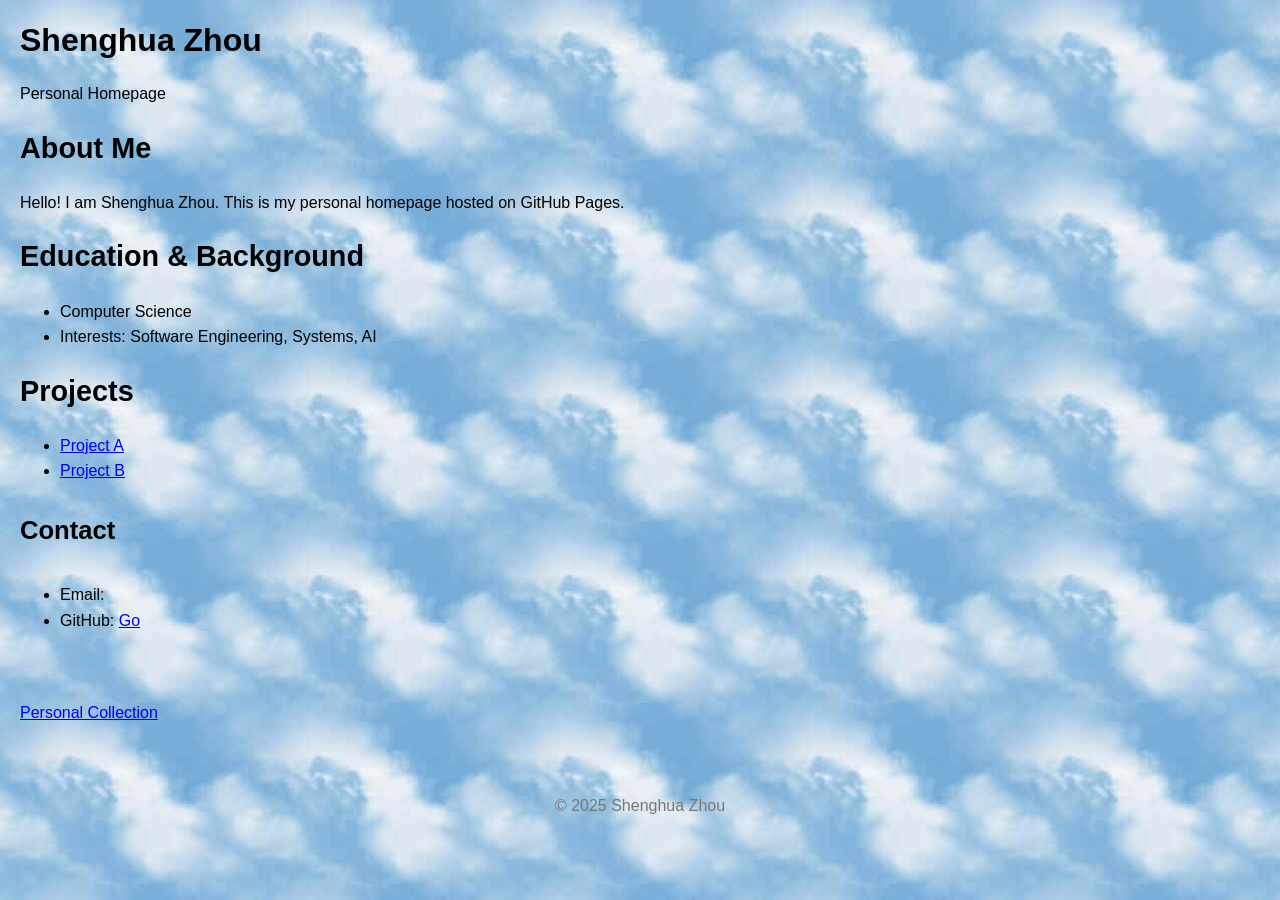
<file: index.html>
<!DOCTYPE html>
<html lang="zh-CN">

<head>
  <meta charset="UTF-8">
  <title>Personal Homepage</title>
  <meta name="viewport" content="width=device-width, initial-scale=1.0">
  <link rel="stylesheet" href="css/style.css">
</head>

<body>

<header>
  <h1>Shenghua Zhou</h1>
  <p>Personal Homepage</p>
</header>

<main>
  <section>
    <h2>About Me</h2>
    <p>
      Hello! I am Shenghua Zhou. This is my personal homepage hosted on GitHub Pages.
    </p>
  </section>

  <section>
    <h2>Education & Background</h2>
    <ul>
      <li>Computer Science</li>
      <li>Interests: Software Engineering, Systems, AI</li>
    </ul>
  </section>

  <section>
    <h2>Projects</h2>
    <ul>
      <li><a href="#">Project A</a></li>
      <li><a href="#">Project B</a></li>
    </ul>
  </section>

  <section>
    <h3>Contact</h2>
    <ul>
      <li>Email: <a href="mailto:shenghua.zhou@qq.com" target="_blank"></a></li>
      <li>GitHub: <a href="https://github.com/jszsh1231" target="_blank">Go</a></li>
    </ul>
  </section>
  <br>
  <br>
  <section>
    <a href="files/HenryCollection.html">Personal Collection</a>
  </section>

</main>

<br>
<br>
<footer>
  <p>© 2025 Shenghua Zhou</p>
</footer>

<!-- Open external (http/https) links in a new tab -->
<script>
  document.querySelectorAll('a[href^="http"]').forEach(link => {
    if (!link.href.startsWith(location.origin)) {
      link.target = "_blank";
      link.rel = "noopener noreferrer";
    }
  });
</script>

</body>
</html>
</file>
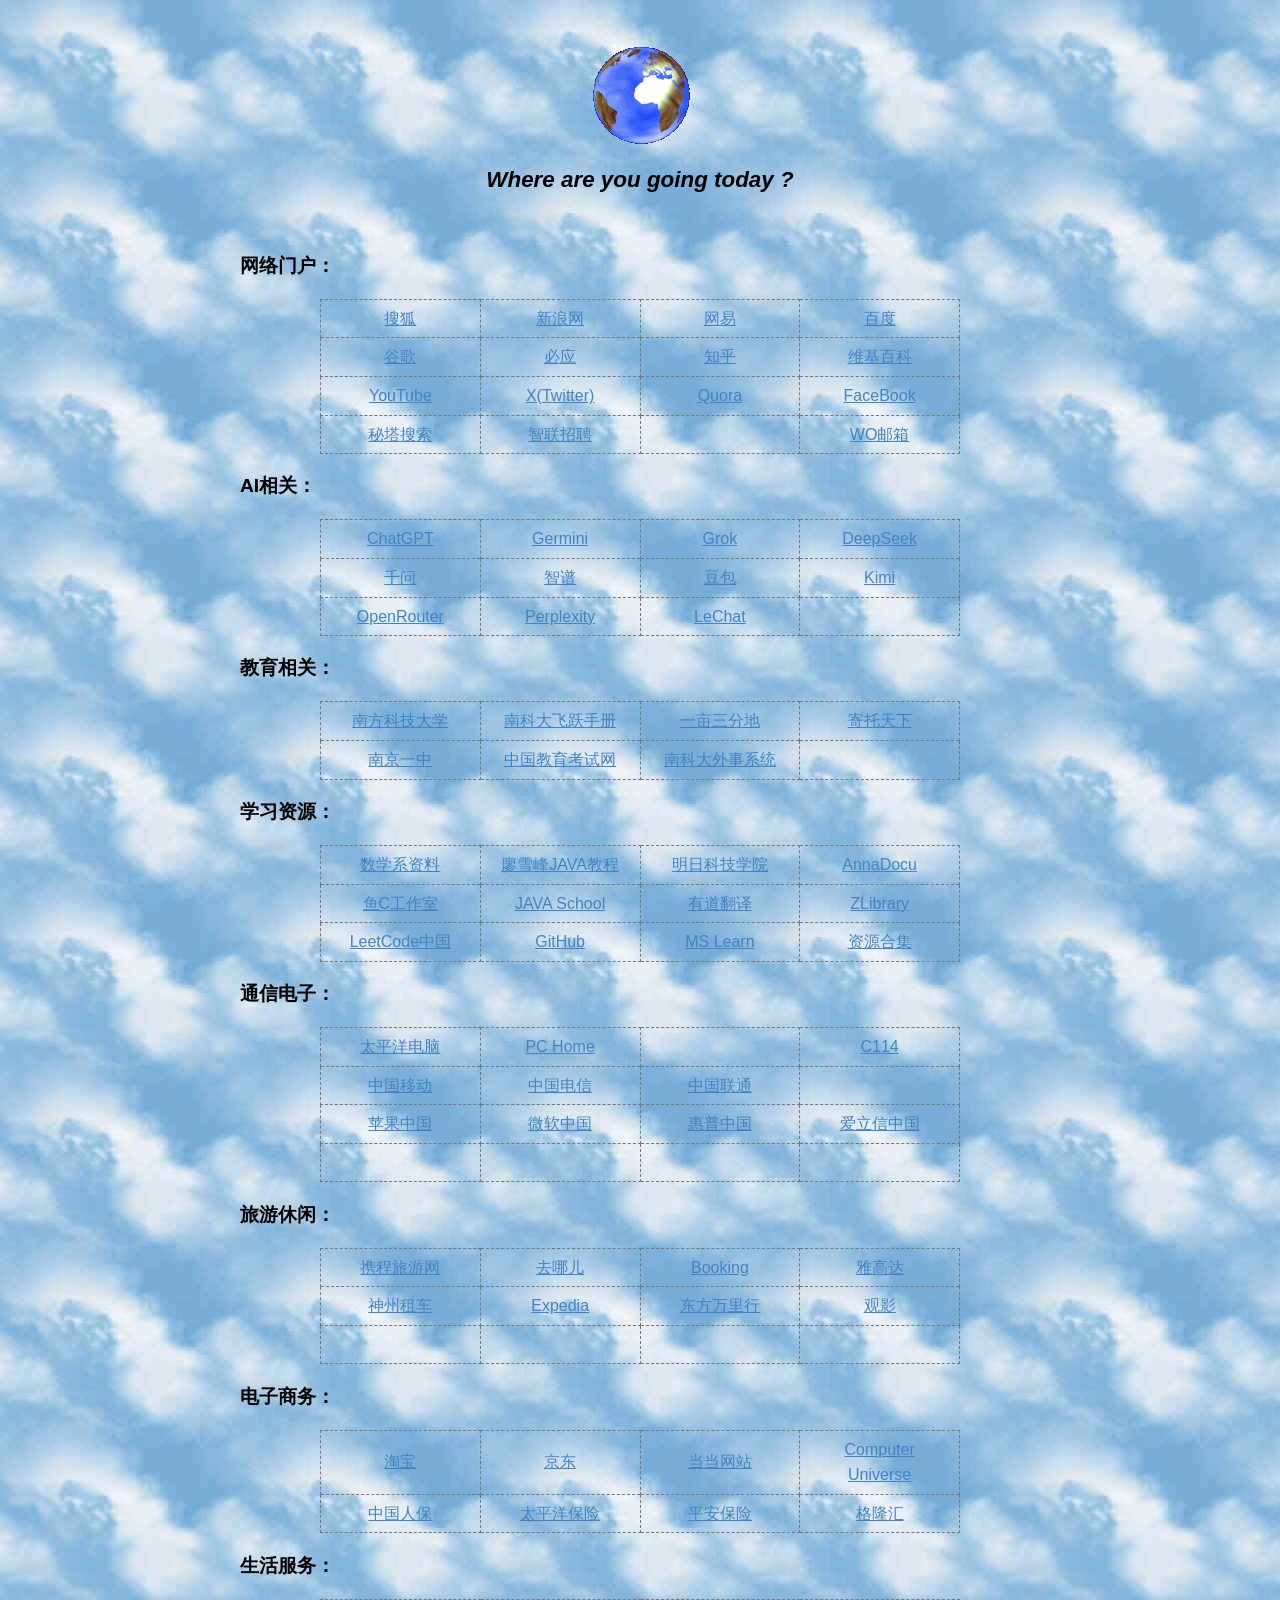
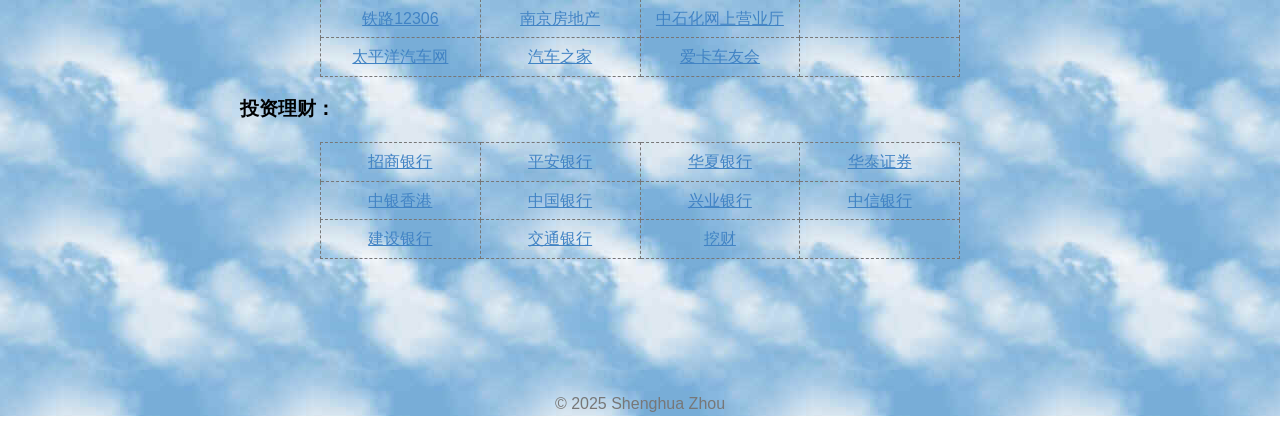
<file: files/HenryCollection.html>
<!doctype html>
<html>
<head>
<meta charset='UTF-8'><meta name='viewport' content='width=device-width initial-scale=1'>

<link href='https://fonts.googleapis.com/css?family=Open+Sans:400italic,700italic,700,400&subset=latin,latin-ext' rel='stylesheet' type='text/css' />

<style type='text/css'>html {overflow-x: initial !important;}:root { --bg-color: #ffffff; --text-color: #333333; --select-text-bg-color: #B5D6FC; --select-text-font-color: auto; --monospace: "Lucida Console",Consolas,"Courier",monospace; --title-bar-height: 20px; }
.mac-os-11 { --title-bar-height: 28px; }
html { font-size: 14px; background-color: var(--bg-color); color: var(--text-color); font-family: "Helvetica Neue", Helvetica, Arial, sans-serif; -webkit-font-smoothing: antialiased; }
h1, h2, h3, h4, h5 { white-space: pre-wrap; }
body { margin: 0px; padding: 0px; height: auto; inset: 0px; font-size: 1rem; line-height: 1.42857; overflow-x: hidden; background: inherit; }
iframe { margin: auto; }
a.url { word-break: break-all; }
a:active, a:hover { outline: 0px; }
.in-text-selection, ::selection { text-shadow: none; background: var(--select-text-bg-color); color: var(--select-text-font-color); }
#write { margin: 0px auto; height: auto; width: inherit; word-break: normal; overflow-wrap: break-word; position: relative; white-space: normal; overflow-x: visible; padding-top: 36px; }
#write.first-line-indent p { text-indent: 2em; }
#write.first-line-indent li p, #write.first-line-indent p * { text-indent: 0px; }
#write.first-line-indent li { margin-left: 2em; }
.for-image #write { padding-left: 8px; padding-right: 8px; }
body.typora-export { padding-left: 30px; padding-right: 30px; }
.typora-export .footnote-line, .typora-export li, .typora-export p { white-space: pre-wrap; }
.typora-export .task-list-item input { pointer-events: none; }
@media screen and (max-width: 500px) {
  body.typora-export { padding-left: 0px; padding-right: 0px; }
  #write { padding-left: 20px; padding-right: 20px; }
}
#write li > figure:last-child { margin-bottom: 0.5rem; }
#write ol, #write ul { position: relative; }
img { max-width: 100%; vertical-align: middle; image-orientation: from-image; }
button, input, select, textarea { color: inherit; font: inherit; }
input[type="checkbox"], input[type="radio"] { line-height: normal; padding: 0px; }
*, ::after, ::before { box-sizing: border-box; }
#write h1, #write h2, #write h3, #write h4, #write h5, #write h6, #write p, #write pre { width: inherit; }
#write h1, #write h2, #write h3, #write h4, #write h5, #write h6, #write p { position: relative; }
p { line-height: inherit; }
h1, h2, h3, h4, h5, h6 { break-after: avoid-page; break-inside: avoid; orphans: 4; }
p { orphans: 4; }
h1 { font-size: 2rem; }
h2 { font-size: 1.8rem; }
h3 { font-size: 1.6rem; }
h4 { font-size: 1.4rem; }
h5 { font-size: 1.2rem; }
h6 { font-size: 1rem; }
.md-math-block, .md-rawblock, h1, h2, h3, h4, h5, h6, p { margin-top: 1rem; margin-bottom: 1rem; }
.hidden { display: none; }
.md-blockmeta { color: rgb(204, 204, 204); font-weight: 700; font-style: italic; }
a { cursor: pointer; }
sup.md-footnote { padding: 2px 4px; background-color: rgba(238, 238, 238, 0.7); color: rgb(85, 85, 85); border-radius: 4px; cursor: pointer; }
sup.md-footnote a, sup.md-footnote a:hover { color: inherit; text-transform: inherit; text-decoration: inherit; }
#write input[type="checkbox"] { cursor: pointer; width: inherit; height: inherit; }
figure { overflow-x: auto; margin: 1.2em 0px; max-width: calc(100% + 16px); padding: 0px; }
figure > table { margin: 0px; }
thead, tr { break-inside: avoid; break-after: auto; }
thead { display: table-header-group; }
table { border-collapse: collapse; border-spacing: 0px; width: 100%; overflow: auto; break-inside: auto; text-align: left; }
table.md-table td { min-width: 32px; }
.CodeMirror-gutters { border-right: 0px; background-color: inherit; }
.CodeMirror-linenumber { user-select: none; }
.CodeMirror { text-align: left; }
.CodeMirror-placeholder { opacity: 0.3; }
.CodeMirror pre { padding: 0px 4px; }
.CodeMirror-lines { padding: 0px; }
div.hr:focus { cursor: none; }
#write pre { white-space: pre-wrap; }
#write.fences-no-line-wrapping pre { white-space: pre; }
#write pre.ty-contain-cm { white-space: normal; }
.CodeMirror-gutters { margin-right: 4px; }
.md-fences { font-size: 0.9rem; display: block; break-inside: avoid; text-align: left; overflow: visible; white-space: pre; background: inherit; position: relative !important; }
.md-fences-adv-panel { width: 100%; margin-top: 10px; text-align: center; padding-top: 0px; padding-bottom: 8px; overflow-x: auto; }
#write .md-fences.mock-cm { white-space: pre-wrap; }
.md-fences.md-fences-with-lineno { padding-left: 0px; }
#write.fences-no-line-wrapping .md-fences.mock-cm { white-space: pre; overflow-x: auto; }
.md-fences.mock-cm.md-fences-with-lineno { padding-left: 8px; }
.CodeMirror-line, twitterwidget { break-inside: avoid; }
svg { break-inside: avoid; }
.footnotes { opacity: 0.8; font-size: 0.9rem; margin-top: 1em; margin-bottom: 1em; }
.footnotes + .footnotes { margin-top: 0px; }
.md-reset { margin: 0px; padding: 0px; border: 0px; outline: 0px; vertical-align: top; background: 0px 0px; text-decoration: none; text-shadow: none; float: none; position: static; width: auto; height: auto; white-space: nowrap; cursor: inherit; -webkit-tap-highlight-color: transparent; line-height: normal; font-weight: 400; text-align: left; box-sizing: content-box; direction: ltr; }
li div { padding-top: 0px; }
blockquote { margin: 1rem 0px; }
li .mathjax-block, li p { margin: 0.5rem 0px; }
li blockquote { margin: 1rem 0px; }
li { margin: 0px; position: relative; }
blockquote > :last-child { margin-bottom: 0px; }
blockquote > :first-child, li > :first-child { margin-top: 0px; }
.footnotes-area { color: rgb(136, 136, 136); margin-top: 0.714rem; padding-bottom: 0.143rem; white-space: normal; }
#write .footnote-line { white-space: pre-wrap; }
@media print {
  body, html { border: 1px solid transparent; height: 99%; break-after: avoid; break-before: avoid; font-variant-ligatures: no-common-ligatures; }
  #write { margin-top: 0px; border-color: transparent !important; padding-top: 0px !important; padding-bottom: 0px !important; }
  .typora-export * { -webkit-print-color-adjust: exact; }
  .typora-export #write { break-after: avoid; }
  .typora-export #write::after { height: 0px; }
  .is-mac table { break-inside: avoid; }
  #write > p:nth-child(1) { margin-top: 0px; }
  .typora-export-show-outline .typora-export-sidebar { display: none; }
  figure { overflow-x: visible; }
}
.footnote-line { margin-top: 0.714em; font-size: 0.7em; }
a img, img a { cursor: pointer; }
pre.md-meta-block { font-size: 0.8rem; min-height: 0.8rem; white-space: pre-wrap; background: rgb(204, 204, 204); display: block; overflow-x: hidden; }
p > .md-image:only-child:not(.md-img-error) img, p > img:only-child { display: block; margin: auto; }
#write.first-line-indent p > .md-image:only-child:not(.md-img-error) img { left: -2em; position: relative; }
p > .md-image:only-child { display: inline-block; width: 100%; }
#write .MathJax_Display { margin: 0.8em 0px 0px; }
.md-math-block { width: 100%; }
.md-math-block:not(:empty)::after { display: none; }
.MathJax_ref { fill: currentcolor; }
[contenteditable="true"]:active, [contenteditable="true"]:focus, [contenteditable="false"]:active, [contenteditable="false"]:focus { outline: 0px; box-shadow: none; }
.md-task-list-item { position: relative; list-style-type: none; }
.task-list-item.md-task-list-item { padding-left: 0px; }
.md-task-list-item > input { position: absolute; top: 0px; left: 0px; margin-left: -1.2em; margin-top: calc(1em - 10px); border: none; }
.math { font-size: 1rem; }
.md-toc { min-height: 3.58rem; position: relative; font-size: 0.9rem; border-radius: 10px; }
.md-toc-content { position: relative; margin-left: 0px; }
.md-toc-content::after, .md-toc::after { display: none; }
.md-toc-item { display: block; color: rgb(65, 131, 196); }
.md-toc-item a { text-decoration: none; }
.md-toc-inner:hover { text-decoration: underline; }
.md-toc-inner { display: inline-block; cursor: pointer; }
.md-toc-h1 .md-toc-inner { margin-left: 0px; font-weight: 700; }
.md-toc-h2 .md-toc-inner { margin-left: 2em; }
.md-toc-h3 .md-toc-inner { margin-left: 4em; }
.md-toc-h4 .md-toc-inner { margin-left: 6em; }
.md-toc-h5 .md-toc-inner { margin-left: 8em; }
.md-toc-h6 .md-toc-inner { margin-left: 10em; }
@media screen and (max-width: 48em) {
  .md-toc-h3 .md-toc-inner { margin-left: 3.5em; }
  .md-toc-h4 .md-toc-inner { margin-left: 5em; }
  .md-toc-h5 .md-toc-inner { margin-left: 6.5em; }
  .md-toc-h6 .md-toc-inner { margin-left: 8em; }
}
a.md-toc-inner { font-size: inherit; font-style: inherit; font-weight: inherit; line-height: inherit; }
.footnote-line a:not(.reversefootnote) { color: inherit; }
.reversefootnote { font-family: ui-monospace, sans-serif; }
.md-attr { display: none; }
.md-fn-count::after { content: "."; }
code, pre, samp, tt { font-family: var(--monospace); }
kbd { margin: 0px 0.1em; padding: 0.1em 0.6em; font-size: 0.8em; color: rgb(36, 39, 41); background: rgb(255, 255, 255); border: 1px solid rgb(173, 179, 185); border-radius: 3px; box-shadow: rgba(12, 13, 14, 0.2) 0px 1px 0px, rgb(255, 255, 255) 0px 0px 0px 2px inset; white-space: nowrap; vertical-align: middle; }
.md-comment { color: rgb(162, 127, 3); opacity: 0.6; font-family: var(--monospace); }
code { text-align: left; vertical-align: initial; }
a.md-print-anchor { white-space: pre !important; border-width: initial !important; border-style: none !important; border-color: initial !important; display: inline-block !important; position: absolute !important; width: 1px !important; right: 0px !important; outline: 0px !important; background: 0px 0px !important; text-decoration: initial !important; text-shadow: initial !important; }
.os-windows.monocolor-emoji .md-emoji { font-family: "Segoe UI Symbol", sans-serif; }
.md-diagram-panel > svg { max-width: 100%; }
[lang="flow"] svg, [lang="mermaid"] svg { max-width: 100%; height: auto; }
[lang="mermaid"] .node text { font-size: 1rem; }
table tr th { border-bottom: 0px; }
video { max-width: 100%; display: block; margin: 0px auto; }
iframe { max-width: 100%; width: 100%; border: none; }
.highlight td, .highlight tr { border: 0px; }
mark { background: rgb(255, 255, 0); color: rgb(0, 0, 0); }
.md-html-inline .md-plain, .md-html-inline strong, mark .md-inline-math, mark strong { color: inherit; }
.md-expand mark .md-meta { opacity: 0.3 !important; }
mark .md-meta { color: rgb(0, 0, 0); }
@media print {
  .typora-export h1, .typora-export h2, .typora-export h3, .typora-export h4, .typora-export h5, .typora-export h6 { break-inside: avoid; }
}
.md-diagram-panel .messageText { stroke: none !important; }
.md-diagram-panel .start-state { fill: var(--node-fill); }
.md-diagram-panel .edgeLabel rect { opacity: 1 !important; }
.md-fences.md-fences-math { font-size: 1em; }
.md-fences-advanced:not(.md-focus) { padding: 0px; white-space: nowrap; border: 0px; }
.md-fences-advanced:not(.md-focus) { background: inherit; }
.typora-export-show-outline .typora-export-content { max-width: 1440px; margin: auto; display: flex; flex-direction: row; }
.typora-export-sidebar { width: 300px; font-size: 0.8rem; margin-top: 80px; margin-right: 18px; }
.typora-export-show-outline #write { --webkit-flex: 2; flex: 2 1 0%; }
.typora-export-sidebar .outline-content { position: fixed; top: 0px; max-height: 100%; overflow: hidden auto; padding-bottom: 30px; padding-top: 60px; width: 300px; }
@media screen and (max-width: 1024px) {
  .typora-export-sidebar, .typora-export-sidebar .outline-content { width: 240px; }
}
@media screen and (max-width: 800px) {
  .typora-export-sidebar { display: none; }
}
.outline-content li, .outline-content ul { margin-left: 0px; margin-right: 0px; padding-left: 0px; padding-right: 0px; list-style: none; overflow-wrap: anywhere; }
.outline-content ul { margin-top: 0px; margin-bottom: 0px; }
.outline-content strong { font-weight: 400; }
.outline-expander { width: 1rem; height: 1.42857rem; position: relative; display: table-cell; vertical-align: middle; cursor: pointer; padding-left: 4px; }
.outline-expander::before { content: ""; position: relative; font-family: Ionicons; display: inline-block; font-size: 8px; vertical-align: middle; }
.outline-item { padding-top: 3px; padding-bottom: 3px; cursor: pointer; }
.outline-expander:hover::before { content: ""; }
.outline-h1 > .outline-item { padding-left: 0px; }
.outline-h2 > .outline-item { padding-left: 1em; }
.outline-h3 > .outline-item { padding-left: 2em; }
.outline-h4 > .outline-item { padding-left: 3em; }
.outline-h5 > .outline-item { padding-left: 4em; }
.outline-h6 > .outline-item { padding-left: 5em; }
.outline-label { cursor: pointer; display: table-cell; vertical-align: middle; text-decoration: none; color: inherit; }
.outline-label:hover { text-decoration: underline; }
.outline-item:hover { border-color: rgb(245, 245, 245); background-color: var(--item-hover-bg-color); }
.outline-item:hover { margin-left: -28px; margin-right: -28px; border-left: 28px solid transparent; border-right: 28px solid transparent; }
.outline-item-single .outline-expander::before, .outline-item-single .outline-expander:hover::before { display: none; }
.outline-item-open > .outline-item > .outline-expander::before { content: ""; }
.outline-children { display: none; }
.info-panel-tab-wrapper { display: none; }
.outline-item-open > .outline-children { display: block; }
.typora-export .outline-item { padding-top: 1px; padding-bottom: 1px; }
.typora-export .outline-item:hover { margin-right: -8px; border-right: 8px solid transparent; }
.typora-export .outline-expander::before { content: "+"; font-family: inherit; top: -1px; }
.typora-export .outline-expander:hover::before, .typora-export .outline-item-open > .outline-item > .outline-expander::before { content: "−"; }
.typora-export-collapse-outline .outline-children { display: none; }
.typora-export-collapse-outline .outline-item-open > .outline-children, .typora-export-no-collapse-outline .outline-children { display: block; }
.typora-export-no-collapse-outline .outline-expander::before { content: "" !important; }
.typora-export-show-outline .outline-item-active > .outline-item .outline-label { font-weight: 700; }
.md-inline-math-container mjx-container { zoom: 0.95; }
mjx-container { break-inside: avoid; }
.md-alert.md-alert-note { border-left-color: rgb(9, 105, 218); }
.md-alert.md-alert-important { border-left-color: rgb(130, 80, 223); }
.md-alert.md-alert-warning { border-left-color: rgb(154, 103, 0); }
.md-alert.md-alert-tip { border-left-color: rgb(31, 136, 61); }
.md-alert.md-alert-caution { border-left-color: rgb(207, 34, 46); }
.md-alert { padding: 0px 1em; margin-bottom: 16px; color: inherit; border-left: 0.25em solid rgb(0, 0, 0); }
.md-alert-text-note { color: rgb(9, 105, 218); }
.md-alert-text-important { color: rgb(130, 80, 223); }
.md-alert-text-warning { color: rgb(154, 103, 0); }
.md-alert-text-tip { color: rgb(31, 136, 61); }
.md-alert-text-caution { color: rgb(207, 34, 46); }
.md-alert-text { font-size: 0.9rem; font-weight: 700; }
.md-alert-text svg { fill: currentcolor; position: relative; top: 0.125em; margin-right: 1ch; overflow: visible; }
.md-alert-text-container::after { content: attr(data-text); text-transform: capitalize; pointer-events: none; margin-right: 1ch; }


:root {
    --side-bar-bg-color: #fafafa;
    --control-text-color: #777;
}

@include-when-export url(https://fonts.googleapis.com/css?family=Open+Sans:400italic,700italic,700,400&subset=latin,latin-ext);

/* open-sans-regular - latin-ext_latin */
  /* open-sans-italic - latin-ext_latin */
    /* open-sans-700 - latin-ext_latin */
    /* open-sans-700italic - latin-ext_latin */
  html {
    font-size: 16px;
    -webkit-font-smoothing: antialiased;
}

body {
    font-family: "Open Sans","Clear Sans", "Helvetica Neue", Helvetica, Arial, 'Segoe UI Emoji', sans-serif;
    color: rgb(51, 51, 51);
    line-height: 1.6;
}

#write {
    max-width: 860px;
  	margin: 0 auto;
  	padding: 30px;
    padding-bottom: 100px;
}

@media only screen and (min-width: 1400px) {
	#write {
		max-width: 1024px;
	}
}

@media only screen and (min-width: 1800px) {
	#write {
		max-width: 1200px;
	}
}

#write > ul:first-child,
#write > ol:first-child{
    margin-top: 30px;
}

a {
    color: #4183C4;
}
h1,
h2,
h3,
h4,
h5,
h6 {
    position: relative;
    margin-top: 1rem;
    margin-bottom: 1rem;
    font-weight: bold;
    line-height: 1.4;
    cursor: text;
}
h1:hover a.anchor,
h2:hover a.anchor,
h3:hover a.anchor,
h4:hover a.anchor,
h5:hover a.anchor,
h6:hover a.anchor {
    text-decoration: none;
}
h1 tt,
h1 code {
    font-size: inherit;
}
h2 tt,
h2 code {
    font-size: inherit;
}
h3 tt,
h3 code {
    font-size: inherit;
}
h4 tt,
h4 code {
    font-size: inherit;
}
h5 tt,
h5 code {
    font-size: inherit;
}
h6 tt,
h6 code {
    font-size: inherit;
}
h1 {
    font-size: 2.25em;
    line-height: 1.2;
    border-bottom: 1px solid #eee;
}
h2 {
    font-size: 1.75em;
    line-height: 1.225;
    border-bottom: 1px solid #eee;
}

/*@media print {
    .typora-export h1,
    .typora-export h2 {
        border-bottom: none;
        padding-bottom: initial;
    }

    .typora-export h1::after,
    .typora-export h2::after {
        content: "";
        display: block;
        height: 100px;
        margin-top: -96px;
        border-top: 1px solid #eee;
    }
}*/

h3 {
    font-size: 1.5em;
    line-height: 1.43;
}
h4 {
    font-size: 1.25em;
}
h5 {
    font-size: 1em;
}
h6 {
   font-size: 1em;
    color: #777;
}
p,
blockquote,
ul,
ol,
dl,
table{
    margin: 0.8em 0;
}
li>ol,
li>ul {
    margin: 0 0;
}
hr {
    height: 2px;
    padding: 0;
    margin: 16px 0;
    background-color: #e7e7e7;
    border: 0 none;
    overflow: hidden;
    box-sizing: content-box;
}

li p.first {
    display: inline-block;
}
ul,
ol {
    padding-left: 30px;
}
ul:first-child,
ol:first-child {
    margin-top: 0;
}
ul:last-child,
ol:last-child {
    margin-bottom: 0;
}
blockquote {
    border-left: 4px solid #dfe2e5;
    padding: 0 15px;
    color: #777777;
}
blockquote blockquote {
    padding-right: 0;
}
table {
    padding: 0;
    word-break: initial;
}
table tr {
    border: 1px solid #dfe2e5;
    margin: 0;
    padding: 0;
}

/*table tr:nth-child(2n),
thead {
    background-color: #f8f8f8;
}*/

table th {
    font-weight: bold;
    border: 1px solid #dfe2e5;
    border-bottom: 0;
    margin: 0;
    padding: 6px 13px;
}
table td {
    border: 1px solid #dfe2e5;
    margin: 0;
    padding: 6px 13px;
}
table th:first-child,
table td:first-child {
    margin-top: 0;
}
table th:last-child,
table td:last-child {
    margin-bottom: 0;
}

.CodeMirror-lines {
    padding-left: 4px;
}

.code-tooltip {
    box-shadow: 0 1px 1px 0 rgba(0,28,36,.3);
    border-top: 1px solid #eef2f2;
}

.md-fences,
code,
tt {
    border: 1px solid #e7eaed;
    background-color: #f8f8f8;
    border-radius: 3px;
    padding: 0;
    padding: 2px 4px 0px 4px;
    font-size: 0.9em;
}

code {
    background-color: #f3f4f4;
    padding: 0 2px 0 2px;
}

.md-fences {
    margin-bottom: 15px;
    margin-top: 15px;
    padding-top: 8px;
    padding-bottom: 6px;
}


.md-task-list-item > input {
  margin-left: -1.3em;
}

@media print {
    html {
        font-size: 13px;
    }
    pre {
        page-break-inside: avoid;
        word-wrap: break-word;
    }
}

.md-fences {
	background-color: #f8f8f8;
}
#write pre.md-meta-block {
	padding: 1rem;
    font-size: 85%;
    line-height: 1.45;
    background-color: #f7f7f7;
    border: 0;
    border-radius: 3px;
    color: #777777;
    margin-top: 0 !important;
}

.mathjax-block>.code-tooltip {
	bottom: .375rem;
}

.md-mathjax-midline {
    background: #fafafa;
}

#write>h3.md-focus:before{
	left: -1.5625rem;
	top: .375rem;
}
#write>h4.md-focus:before{
	left: -1.5625rem;
	top: .285714286rem;
}
#write>h5.md-focus:before{
	left: -1.5625rem;
	top: .285714286rem;
}
#write>h6.md-focus:before{
	left: -1.5625rem;
	top: .285714286rem;
}
.md-image>.md-meta {
    /*border: 1px solid #ddd;*/
    border-radius: 3px;
    padding: 2px 0px 0px 4px;
    font-size: 0.9em;
    color: inherit;
}

.md-tag {
    color: #a7a7a7;
    opacity: 1;
}

.md-toc { 
    margin-top:20px;
    padding-bottom:20px;
}

.sidebar-tabs {
    border-bottom: none;
}

#typora-quick-open {
    border: 1px solid #ddd;
    background-color: #f8f8f8;
}

#typora-quick-open-item {
    background-color: #FAFAFA;
    border-color: #FEFEFE #e5e5e5 #e5e5e5 #eee;
    border-style: solid;
    border-width: 1px;
}

/** focus mode */
.on-focus-mode blockquote {
    border-left-color: rgba(85, 85, 85, 0.12);
}

header, .context-menu, .megamenu-content, footer{
    font-family: "Segoe UI", "Arial", sans-serif;
}

.file-node-content:hover .file-node-icon,
.file-node-content:hover .file-node-open-state{
    visibility: visible;
}

.mac-seamless-mode #typora-sidebar {
    background-color: #fafafa;
    background-color: var(--side-bar-bg-color);
}

.mac-os #write{
    caret-color: AccentColor;
}

.md-lang {
    color: #b4654d;
}

/*.html-for-mac {
    --item-hover-bg-color: #E6F0FE;
}*/

#md-notification .btn {
    border: 0;
}

.dropdown-menu .divider {
    border-color: #e5e5e5;
    opacity: 0.4;
}

.ty-preferences .window-content {
    background-color: #fafafa;
}

.ty-preferences .nav-group-item.active {
    color: white;
    background: #999;
}

.menu-item-container a.menu-style-btn {
    background-color: #f5f8fa;
    background-image: linear-gradient( 180deg , hsla(0, 0%, 100%, 0.8), hsla(0, 0%, 100%, 0)); 
}

 .typora-export li, .typora-export p, .typora-export,  .footnote-line {white-space: normal;} h1,h2,h3,h4,h5 {white-space:pre-line}
</style>

<link rel="stylesheet" href="../css/style.css">

<title>My Collection</title>

</head>


<body class='typora-export os-windows'><div class='typora-export-content'>

<div id='write'  class=''>

    <p><img src="../images/ANIM_TURNING_WORLD.GIF" referrerpolicy="no-referrer" alt="ANIM_TURNING_WORLD"></p>

    <h4 style="text-align: center;"><em><strong>Where are you going today ?</strong></em></h4>

    <p>&nbsp;</p>
    
    <h5 id='网络门户'><span>网络门户：</span></h5><figure class='table-figure'><table><thead><tr><th><a href='https://www.sohu.com/'><span>搜狐</span></a></th><th><a href='https://www.sina.com.cn/'><span>新浪网</span></a></th><th><a href='https://www.163.com/'><span>网易</span></a></th><th><a href='https://www.baidu.com/'><span>百度</span></a></th></tr></thead><tbody><tr><td><a href='https://www.google.com.hk/'><span>谷歌</span></a></td><td><a href='https://cn.bing.com/'><span>必应</span></a></td><td><a href='https://www.zhihu.com/'><span>知乎</span></a></td><td><a href='https://zh.wikipedia.org/'><span>维基百科</span></a></td></tr><tr><td><a href='https://www.youtube.com/'><span>YouTube</span></a></td><td><a href='https://twitter.com/home'><span>X(Twitter)</span></a></td><td><a href='https://www.quora.com/'><span>Quora</span></a></td><td><a href='http://www.facebook.com/'><span>FaceBook</span></a></td></tr><tr><td><a href='https://metaso.cn/'><span>秘塔搜索</span></a></td><td><a href='https://www.zhaopin.com/'><span>智联招聘</span></a></td><td>&nbsp;</td><td><a href='https://mail.wo.cn/'><span>WO邮箱</span></a></td></tr></tbody></table></figure>
    <h5 id='ai相关'><span>AI相关：</span></h5><figure class='table-figure'><table><thead><tr><th><a href='https://chatgpt.com/'><span>ChatGPT</span></a></th><th><a href='https://gemini.google.com/app'><span>Germini</span></a></th><th><a href='https://grok.com/'><span>Grok</span></a></th><th><a href='https://chat.deepseek.com/'><span>DeepSeek</span></a></th></tr></thead><tbody><tr><td><a href='https://chat.qwen.ai/'><span>千问</span></a></td><td><a href='https://chatglm.cn/'><span>智谱</span></a></td><td><a href='https://www.doubao.com/chat/'><span>豆包</span></a></td><td><a href='https://www.kimi.com/'><span>Kimi</span></a></td></tr><tr><td><a href='https://openrouter.ai/'><span>OpenRouter</span></a></td><td><a href='https://www.perplexity.ai/'><span>Perplexity</span></a></td><td><a href='https://chat.mistral.ai/chat'><span>LeChat</span></a></td><td>&nbsp;</td></tr></tbody></table></figure>
    <h5 id='教育相关'><span>教育相关：</span></h5><figure class='table-figure'><table><thead><tr><th><a href='https://www.sustech.edu.cn/'><span>南方科技大学</span></a></th><th><a href='https://sustech-application.com/?utm_source=online#/?id=南方科技大学飞跃手册'><span>南科大飞跃手册</span></a></th><th><a href='https://instant.1point3acres.cn/'><span>一亩三分地</span></a></th><th><a href='https://bbs.gter.net/'><span>寄托天下</span></a></th></tr></thead><tbody><tr><td><a href='http://www.njyz.net/'><span>南京一中</span></a></td><td><a href='https://www.neea.edu.cn/'><span>中国教育考试网</span></a></td><td><a href='https://ws.sustech.edu.cn/'><span>南科大外事系统</span></a></td><td>&nbsp;</td></tr></tbody></table></figure>
    <h5 id='学习资源'><span>学习资源：</span></h5><figure class='table-figure'><table><thead><tr><th><a href='https://github.com/wLUOw/SUSTech_Math_Course_Materials'><span>数学系资料</span></a></th><th><a href='https://www.liaoxuefeng.com/'><span>廖雪峰JAVA教程</span></a></th><th><a href='https://www.mingrisoft.com/index.html'><span>明日科技学院</span></a></th><th><a href='https://zh.annas-archive.org/'><span>AnnaDocu</span></a></th></tr></thead><tbody><tr><td><a href='https://fishc.com.cn/forum.php'><span>鱼C工作室</span></a></td><td><a href='http://www.51gjie.com/'><span>JAVA School</span></a></td><td><a href='https://fanyi.youdao.com/'><span>有道翻译</span></a></td><td><a href='https://z-lib.is/'><span>ZLibrary</span></a></td></tr><tr><td><a href='https://leetcode.cn/'><span>LeetCode中国</span></a></td><td><a href='https://github.com/'><span>GitHub</span></a></td><td><a href='https://learn.microsoft.com/zh-cn/'><span>MS Learn</span></a></td><td><a href='https://fmhy.net/'><span>资源合集</span></a></td></tr></tbody></table></figure>
    <h5 id='通信电子'><span>通信电子：</span></h5><figure class='table-figure'><table><thead><tr><th><a href='http://www.pconline.com.cn'><span>太平洋电脑</span></a></th><th><a href='http://www.pchome.net/'><span>PC Home</span></a></th><th>&nbsp;</th><th><a href='http://www.c114.com.cn/'><span>C114</span></a></th></tr></thead><tbody><tr><td><a href='http://www.chinamobile.com.cn/'><span>中国移动</span></a></td><td><a href='http://www.chinatelecom.com.cn/'><span>中国电信</span></a></td><td><a href='http://www.chinaunicom.com/'><span>中国联通</span></a></td><td>&nbsp;</td></tr><tr><td><a href='http://www.apple.com.cn/'><span>苹果中国</span></a></td><td><a href='http://www.microsoft.com/china/'><span>微软中国</span></a></td><td><a href='http://www.hp.com.cn/'><span>惠普中国</span></a></td><td><a href='http://www.ericsson.com.cn/'><span>爱立信中国</span></a></td></tr><tr><td>&nbsp;</td><td>&nbsp;</td><td>&nbsp;</td><td>&nbsp;</td></tr></tbody></table></figure>
    <h5 id='旅游休闲'><span>旅游休闲：</span></h5><figure class='table-figure'><table><thead><tr><th><a href='http://www.ctrip.com/'><span>携程旅游网</span></a></th><th><a href='http://www.qunar.com/'><span>去哪儿</span></a></th><th><a href='http://booking.com/'><span>Booking</span></a></th><th><a href='http://www.agoda.com/'><span>雅高达</span></a></th></tr></thead><tbody><tr><td><a href='http://www.zuche.com/'><span>神州租车</span></a></td><td><a href='http://www.expedia.com.hk/'><span>Expedia</span></a></td><td><a href='http://www.easternmiles.com/'><span>东方万里行</span></a></td><td><a href='https://www.gying.org/'><span>观影</span></a></td></tr><tr><td>&nbsp;</td><td>&nbsp;</td><td>&nbsp;</td><td>&nbsp;</td></tr></tbody></table></figure>
    <h5 id='电子商务'><span>电子商务：</span></h5><figure class='table-figure'><table><thead><tr><th><a href='http://www.taobao.com/'><span>淘宝</span></a></th><th><a href='http://www.jd.com/'><span>京东</span></a></th><th><a href='http://www.dangdang.com/'><span>当当网站</span></a></th><th><a href='https://www.computeruniverse.net/en'><span>Computer Universe</span></a></th></tr></thead><tbody><tr><td><a href='http://www.e-picc.com.cn/ebiz/index.shtml'><span>中国人保</span></a></td><td><a href='http://www.cpic.com.cn/'><span>太平洋保险</span></a></td><td><a href='http://www.paic.com.cn/'><span>平安保险</span></a></td><td><a href='https://www.gelonghui.com/'><span>格隆汇</span></a></td></tr></tbody></table></figure>
    <h5 id='生活服务'><span>生活服务：</span></h5><figure class='table-figure'><table><thead><tr><th><a href='https://www.12306.cn/'><span>铁路12306</span></a></th><th><a href='https://nj.house365.com/'><span>南京房地产</span></a></th><th><a href='https://www.sinopecsales.com/'><span>中石化网上营业厅</span></a></th><th>&nbsp;</th></tr></thead><tbody><tr><td><a href='https://www.pcauto.com.cn/'><span>太平洋汽车网</span></a></td><td><a href='https://www.autohome.com.cn/'><span>汽车之家</span></a></td><td><a href='https://www.xcar.com.cn/'><span>爱卡车友会</span></a></td><td>&nbsp;</td></tr></tbody></table></figure>
    <h5 id='投资理财'><span>投资理财：</span></h5><figure class='table-figure'><table><thead><tr><th><a href='https://www.cmbchina.com/'><span>招商银行</span></a></th><th><a href='https://bank.pingan.com/'><span>平安银行</span></a></th><th><a href='https://www.hxb.com.cn/index.shtml'><span>华夏银行</span></a></th><th><a href='http://www.htsc.com.cn/'><span>华泰证券</span></a></th></tr></thead><tbody><tr><td><a href='https://www.bochk.com/'><span>中银香港</span></a></td><td><a href='https://www.boc.cn/'><span>中国银行</span></a></td><td><a href='https://www.cib.com.cn/'><span>兴业银行</span></a></td><td><a href='https://www.citicbank.com/'><span>中信银行</span></a></td></tr><tr><td><a href='https://www.ccb.com/'><span>建设银行</span></a></td><td><a href='https://www.bankcomm.com/BankCommSite/default.shtml'><span>交通银行</span></a></td><td><a href='https://www.wacai.com/'><span>挖财</span></a></td><td>&nbsp;</td></tr></tbody></table></figure></div></div>


<!-- Open external (http/https) links in a new tab -->
<script>
  document.querySelectorAll('a[href^="http"]').forEach(link => {
    if (!link.href.startsWith(location.origin)) {
      link.target = "_blank";
      link.rel = "noopener noreferrer";
    }
  });
</script>

<footer><p>© 2025 Shenghua Zhou </p></footer>


</body>
</html>
</file>
<file: css/style.css>
body {
  font-family: Arial, Helvetica, sans-serif;
  background-image: url("../images/Gcloud.jpg");
  background-repeat: repeat;   /* 默认就是 repeat，可省略 */
  background-color: #ffffff;
  color: #000;
  margin: 0;
  padding: 0;
  line-height: 1.6;  
}

h1 {
    font-size: 2em;
    line-height: 1.2;
    border-bottom: 0px solid #eee;
}
h2 {
    font-size: 1.8em;
    line-height: 1.225;
    border-bottom: 0px solid #eee;
}
h3 {
    font-size: 1.6em;
    border-bottom: 0px solid #ddd;
    padding-bottom: 6px;
}
h4 { font-size: 1.4rem; }
h5 { font-size: 1.2rem; }
h6 { font-size: 1rem; }

.table-figure {
  width: 80%;
  table-layout: fixed;    /* 关键 */
  margin-left: auto;  /* 居中 */
  margin-right: auto;
  border-collapse: collapse;
  border-color: #777;  
  }
.table-figure tr {  
  border-style:dashed
 }
.table-figure th {
  width: 20%;
  text-align: center;
  font-weight: normal !important;  /* 把TH单元格也设置成normal */
   border-color: #777;
   border-style: dashed;  
 }
.table-figure td {
  width: 20%;
  text-align: center;
  border-color: #777;  
  border-style: dashed;
 }

/* 页脚 */
footer {
  text-align: center;
  color: #777;
  font-size: 1.0em;
  margin-bottom: 20px;
}

header {
  margin-left: 20px;
}
main {
  margin-left: 20px;
}
</file>
